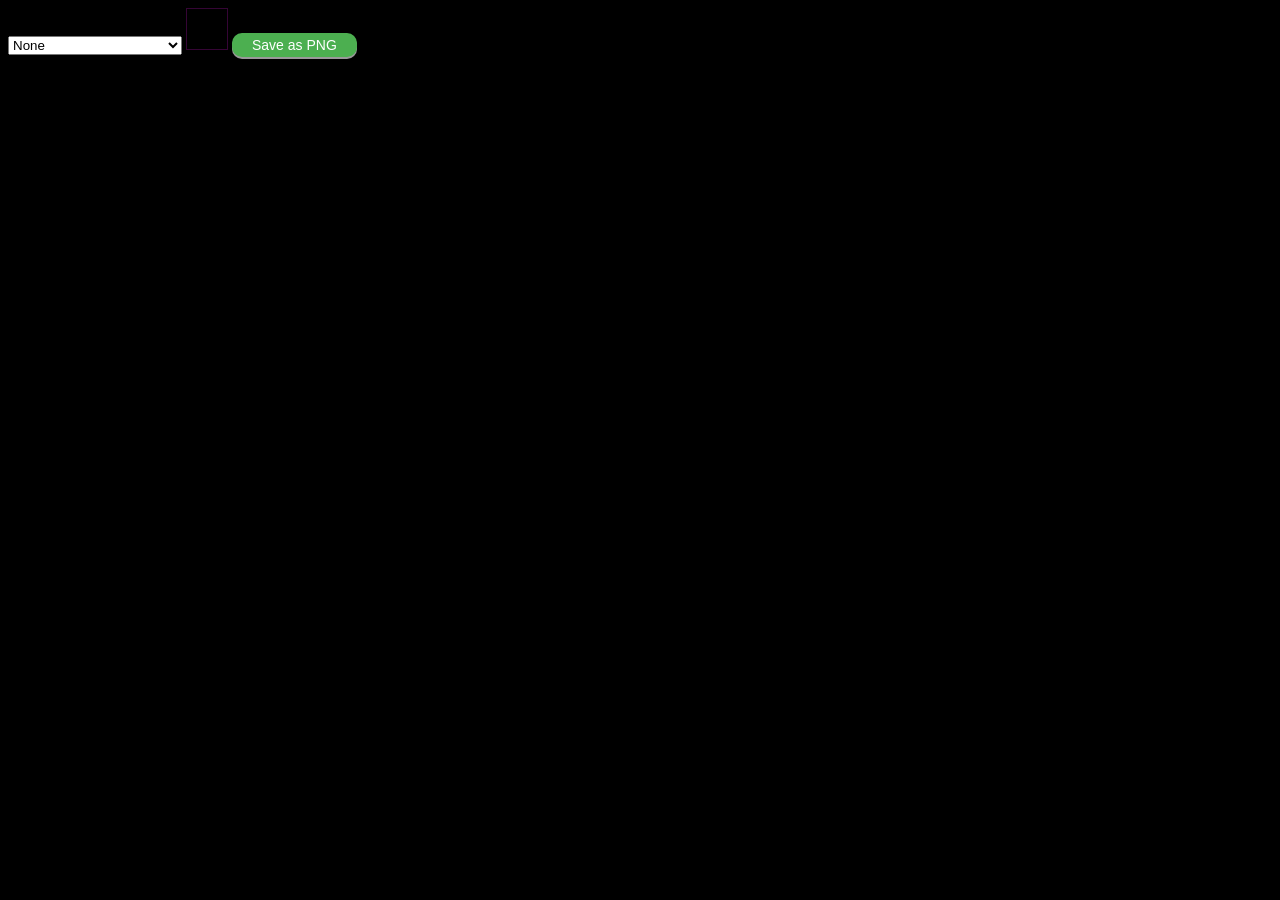
<file: beta/__generate_fields.html>
<!DOCTYPE html>
<meta charset="UTF-8">
<html lang="en">
<html><header><title>LMR Tracker - Generate Fields</title>
	<link rel="stylesheet" href="style.css">
	<script src="scripts/lmr-tracker-storage.js"></script>
	<script src="scripts/tracker-checks.js"></script>
	<script src="scripts/display-utils.js"></script>
	<script src="scripts/main.js"></script>
</header>
<body class="body" style="background-color:black;" onload="">

<select name="field" id="field" onchange="generateCanvasImage()">
    <option value=" ? ">None</option>
    <option value="SRFC">Surface</option>
    <option value="GUID">Gate of Guidance</option>
    <option value="MAUS">Mausoleum of Giants</option>
    <option value="SUN">Temple of the Sun</option>
    <option value="MOON">Temple of Moonlight</option>
    <option value="SPRG">Spring in the Sky</option>
    <option value="INFR">Inferno Cavern</option>
    <option value="BRTH">Chamber of Birth</option>
    <option value="ENDL">Endless Corridor</option>
    <option value="TWIN">Twin Labyrinth</option>
    <option value="GDSS">Tower of the Goddess</option>
    <option value="EXTN">Chamber of Extinction</option>
    <option value="GRYD">Graveryard of Giants</option>
    <option value="ILSN">Gate of Illusion</option>
    <option value="MOM">Shrine of the Mother</option>
    <option value="RUIN">Tower of Ruin</option>
    <option value="DMNS">Dimensional Corridor</option>
    <option value="MOM+">True Shrine of the Mother</option>
    <option value="TIME">Gate of Time</option>
    <option value="HELL">Hell Temple</option>
</select>

<canvas id="myCanvas" width="40" height="40" style="border:1px solid rgb(53, 5, 53);"></canvas>

<button onclick="saveCanvasAsPNG()">Save as PNG</button>

<script>
window.cvs = document.getElementById('myCanvas');
window.ctx = cvs.getContext('2d');

function generateCanvasImage() {
    const text = document.getElementById('field').value;
    ctx.fillStyle = 'rgb(106, 161, 243)';
    ctx.fillRect(0, 0, 40, 40);
    ctx.font = '14px monospace';
    ctx.fillStyle = 'rgb(53, 5, 53)';
    ctx.fillText(text, text.length == 4 ? 3 : 7, 25);
}

function saveCanvasAsPNG() {
    const dataURL = cvs.toDataURL('image/png');
    const fieldName = document.getElementById('field').value;

    const link = document.createElement('a');
    link.href = dataURL;
    link.download = fieldName + '.png';
    link.click();
}
</script>

</body>
</html>
</file>
<file: beta/style.css>
body {
	background-color: #e34234;
}
button {
	font-family: helvetica, arial, sans-serif;
	background-color: #4CAF50;
	border: none;
	color: white;
	padding: 4px 20px;
	text-align: center;
	text-decoration: none;
	display: inline-block;
	font-size: 14px;
	margin: 2px 0px;
	cursor: pointer;
	outline: none;
	border-radius: 10px;
	box-shadow: 0 2px #999;
}
button:active{
	box-shadow: 0 2px #666;
	transform: translateY(2px);
}
button.danger{
	background-color: #910e02;
}
.info{
	position: relative;
	text-align: left;
	top: 20;
	left: 20;
	padding-top: 0px;
	padding-left: 0px;
	display: none;
	z-index: 3;
}
img{
	max-width: 100%;
	max-height: 100%;
}
.item{
	position: relative;
	width: 30px;
	height: 30px;
	opacity: 0.5;
	filter: grayscale(100%);
}
.container {
	position: relative;
	width: 30px;
}
.overlay {
	position: absolute;
	bottom: 0;
	color: #f1f1f1;
	opacity: 1.0;
	font-size: 18px;
	text-align: center;
	vertical-align: bottom;
	height: 30px;
	width: 70px;
	overflow: hidden;
	cursor: default;
}
.info {
	display: none;
	font-family:'Segoe UI', Tahoma, Geneva, Verdana, sans-serif;
	font-size: 0.8rem;
	border-radius: 8px;
	background-color: lavender;
	padding: 20px;
}
.display-controls {
	display: grid;
	align-items: column;
	font-family:'Segoe UI', Tahoma, Geneva, Verdana, sans-serif;
	font-size: 0.8rem;
	font-weight: 600;
	padding: 10px;
}
.display-controls>label{
	display: block;
	width: 25rem;
}
.display-control-row{
	display: grid;
	align-items: start;
	text-align: left;
	grid-template-columns: 10rem 3rem;
}
.tracker {
	display: grid;
	align-items: start;
	grid-auto-flow: row;
	min-width: 500px;
	max-width: 500px;
	min-height: 350px;
	max-height: 550px;
	padding-left: 5px;
	padding-right: 5px;
	padding-bottom: 10px;
	border: 2px solid darkred;
}
.pane_collection {
	display: grid;
	align-items: start;
	grid-auto-flow: column;
}
.pane {
	display: grid;
	align-items: start;
	grid-auto-flow: row;
	/* border: 2px solid darkslategrey; */
	min-width: 185px;
	max-width: 205px;
	margin-right: 20px;
}
.vertical.pane {
	min-width: 30px;
	max-width: 40px;
}
.pane.bottom-pane {
	max-width: 100%;
}
.segment {
	display: grid;
	align-items: start;
	grid-auto-flow: row;
	/* border: 1px solid green; */
}
.segment_title {
	display: block;
	grid-column: 1 / end;
	/* border: 1px solid yellow; */
	margin: 9px 0px 6px 3px;
	font-weight: 600;
	font-family:'Segoe UI', Tahoma, Geneva, Verdana, sans-serif;
	font-size: 0.8rem;
}
.segment_content {
	display: grid;
	align-items: space-evenly;
	grid-auto-flow: row;
	grid-template-columns: 1fr 1fr 1fr 1fr 1fr;
	/* border: 1px solid lightseagreen; */
}
.segment_content>div.checks_segment {
	display: grid;
	align-items: start;
	grid-auto-flow: row;
	grid-template-columns: 1fr 3fr 3fr;
	width: 60px;
	/* border: 1px solid lightseagreen; */
}
.vertical .segment_content {
	display: grid;
	grid-auto-flow: row;
	grid-template-columns: 1fr;
	/* border: 1px solid lightseagreen; */
}
.bottom-pane .segment_content {
	padding-top: 0px;
	max-height: 110px;
	height: 110px;
	grid-template-columns: 1fr 1fr 1fr 1fr 1fr 1fr;
	/* border: 1px solid lightseagreen; */
}
.bottom-pane .segment_content .item {
	height: 15px;
	width: 15px;
}
.bottom-pane .segment_content .container {
	height: 15px;
	width: 15px;
}
.bottom-pane .segment_content .overlay {
	height: 15px;
	width: 45px;
	font-size: 14px;
}
.segment_content>img, .segment_content>div {
	height: 30px;
	width: 30px;
	margin: 5px;
}
.check_count_header {
	/* clip-path: rect(8px auto 22px auto); */
	width: 30px;
	height: 30px;
	object-fit: cover;
}
.checks_segment>div.check_count_header_container {
	width: 30px;
	height: 14px;
	rotate: 270deg;
	overflow-x: hidden;
	margin: 8px 0 0 -8px;
}
.vertical .segment_content>img {
	height: 28px;
	width: 28px;
	margin: 5px;
}
img.checks_summary {
	height: 15px;
	width: 15px;
	alignment-baseline: baseline;
	padding-left: 8px;
	display: inline;
}
</file>
